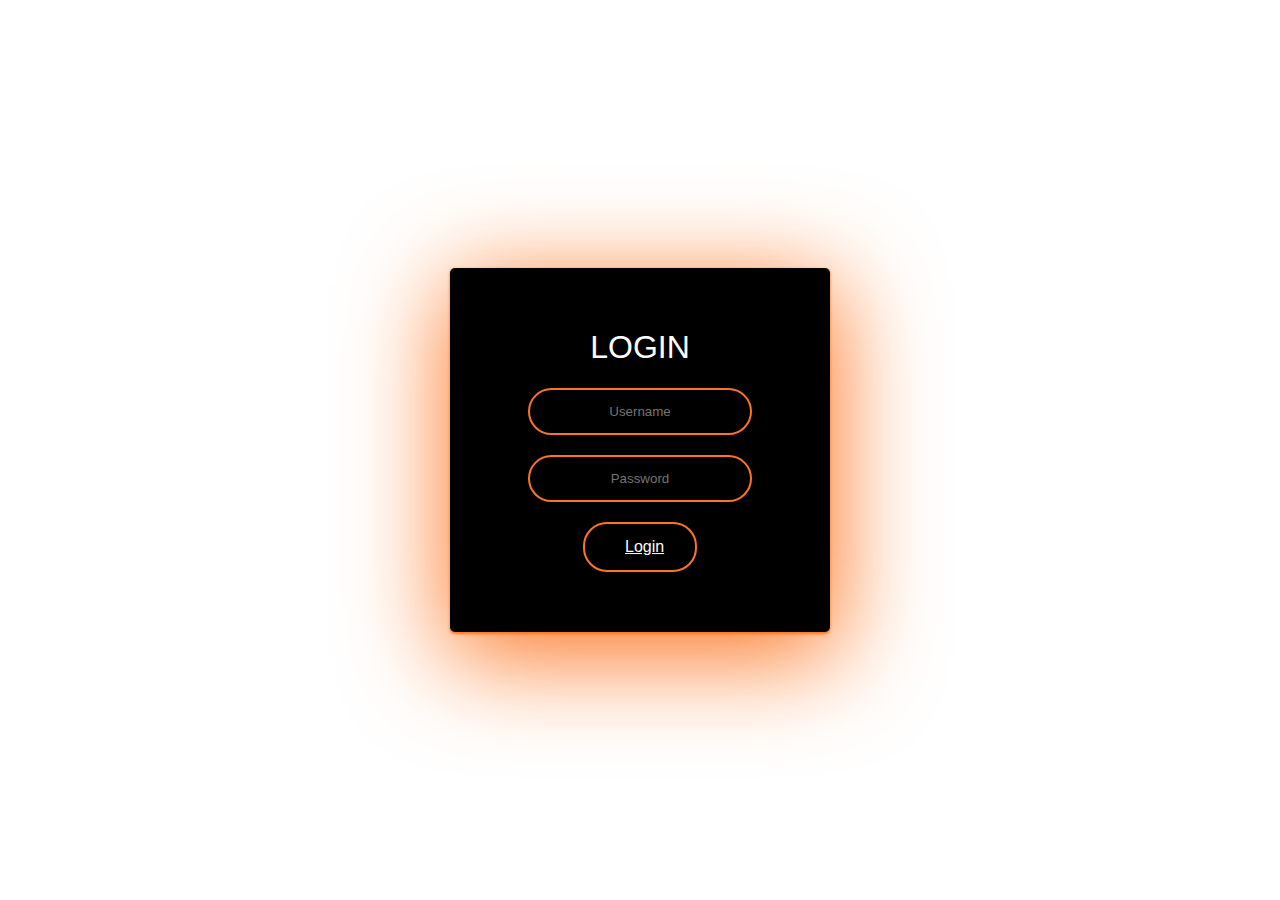
<file: login.html>
<!DOCTYPE html>
<html lang="en">
<head>
    <meta charset="UTF-8">
    <meta name="viewport" content="width=device-width, initial-scale=1.0">
    <meta http-equiv="X-UA-Compatible" content="ie=edge">
    <link rel="stylesheet" href="style.css">

    <title>Login</title>
</head>
<body>
    <div class="container-fluid">
        <div class="row mb-2">
                <form class="box" action="index.html" method="post">
                    <h1>Login</h1> 
                    <input type="text" name="" id=username placeholder="Username">
                    <input type="password" name="" id=username placeholder="Password">
                    <a href="#" target="_blank" type="submit">Login</a>
                </form>
        </div>
    </div>
</body>
</html>
</file>
<file: style.css>
[class*="col-"] {
  float: left;
  padding: 15px;
}


body{
    margin: 0;
    padding: 0;
    font-family: sans-serif;
      background-image: url("https://images.unsplash.com/photo-1556033681-83abea291a96?ixlib=rb-1.2.1&ixid=eyJhcHBfaWQiOjEyMDd9&auto=format&fit=crop&w=1431&q=80");
      background-size: 100%;
      background-repeat: no-repeat;
      
  }

  .box{
    width: 300px;
    padding: 40px;
    position: absolute;
    top: 50%;
    left: 50%;
    transform: translate(-50%,-50%);
    background: #000000;
    text-align: center;
        box-shadow: 2px 20px 100px 5px rgba(252, 117, 33), 0 1px 3px 0px rgba(252, 117, 33);
      border-radius: 5px;
  }
  .box h1{
    color: white;
    text-transform: uppercase;
    font-weight: 500;
  }
  .box input[type = "text"],.box input[type = "password"]{
    border:0;
    background: none;
    display: block;
    margin: 20px auto;
    text-align: center;
    border: 2px solid #fc7521;
    padding: 14px 10px;
    width: 200px;
    outline: none;
    color: white;
    border-radius: 24px;
    transition: 0.25s;
    
  }
  
  .box a
  {
    border:0;
    background: none;
    display: block;
    margin: 20px auto;
    border: 2px solid #0fd10f;
    padding: 14px 10px;
    width: 200px;
    outline: none;
    color: white;
    border-radius: 24px;
    transition: 0.25s;
    width:10%;
  }
  .box input[type = "text"]:focus,.box input[type = "password"]:focus{
    width: 280px;
     -webkit-animation: 9s colorChange alternate;
    transition height 0.3s, width 0.3s 0.1s
    input:focus ~ .border
    
  }
  .box input[type = "submit"]{
    border:0;
    background: none;
    display: block;
    margin: 20px auto;
    text-align: center;
    border: 2px solid #2ecc71;
    padding: 14px 40px;
    outline: none;
    color: white;
    border-radius: 24px;
    transition: 0.25s;
    cursor: pointer;
  }
  
  .box a[type = "submit"]{
    border:0;
    background: none;
    display: block;
    margin: 20px auto;
    text-align: center;
    border: 2px solid #fc7521;
    padding: 14px 40px;
    outline: none;
    color: white;
    border-radius: 24px;
    transition: 0.25s;
    cursor: pointer;
  }
  .box input[type = "submit"]:hover{
    background: #fc7521;
  }
  
  .box a[type = "submit"]:hover{
    background: #fc7521;
  }
  
  h1 {
      display: block;
      font-size: 2em;
      margin-block-start: 0.67em;
      margin-block-end: 0.67em;
      margin-inline-start: 0px;
      margin-inline-end: 0px;
      font-weight: bold;
  }
  
  
  @-webkit-keyframes colorChange {
    0%   { border-color: #007bff;  }
    5%  { border-color: #6610f2; }
    10%  { border-color: #6f42c1;}
    15%  { border-color: #e83e8c; }
    20% { border-color: #dc3545;}
     25%   { border-color: #fd7e14;  }
    30%  { border-color: #ffc107; }
    35%  { border-color: #28a745;}
    40%  { border-color: #20c997; }
    45%  { border-color: #17a2b8;}
    50%  { border-color: #6c757d;  }
    55%  { border-color: #343a40; }
    60%  { border-color: #007bff;}
    65%  { border-color: #6c757d; }
    70% { border-color: #28a745;}
    75% { border-color: #17a2b8;}
    80% { border-color: #ffc107;}
    85% { border-color: #dc3545;}
    90% { border-color: #343a40;}
    95% { border-color: #28a745;}
    100% { border-color: #20c997;}
  }

/* For mobile phones: */
[class*="col-"] {
  width: 100%;
}

@media only screen and (min-width: 600px) {
  /* For tablets: */
  .col-s-1 {width: 8.33%;}
  .col-s-2 {width: 16.66%;}
  .col-s-3 {width: 25%;}
  .col-s-4 {width: 33.33%;}
  .col-s-5 {width: 41.66%;}
  .col-s-6 {width: 50%;}
  .col-s-7 {width: 58.33%;}
  .col-s-8 {width: 66.66%;}
  .col-s-9 {width: 75%;}
  .col-s-10 {width: 83.33%;}
  .col-s-11 {width: 91.66%;}
  .col-s-12 {width: 100%;}
}

@media only screen and (min-width: 768px) {
  /* For desktop: */
  .col-1 {width: 8.33%;}
  .col-2 {width: 16.66%;}
  .col-3 {width: 25%;}
  .col-4 {width: 33.33%;}
  .col-5 {width: 41.66%;}
  .col-6 {width: 50%;}
  .col-7 {width: 58.33%;}
  .col-8 {width: 66.66%;}
  .col-9 {width: 75%;}
  .col-10 {width: 83.33%;}
  .col-11 {width: 91.66%;}
  .col-12 {width: 100%;}
}
</file>
